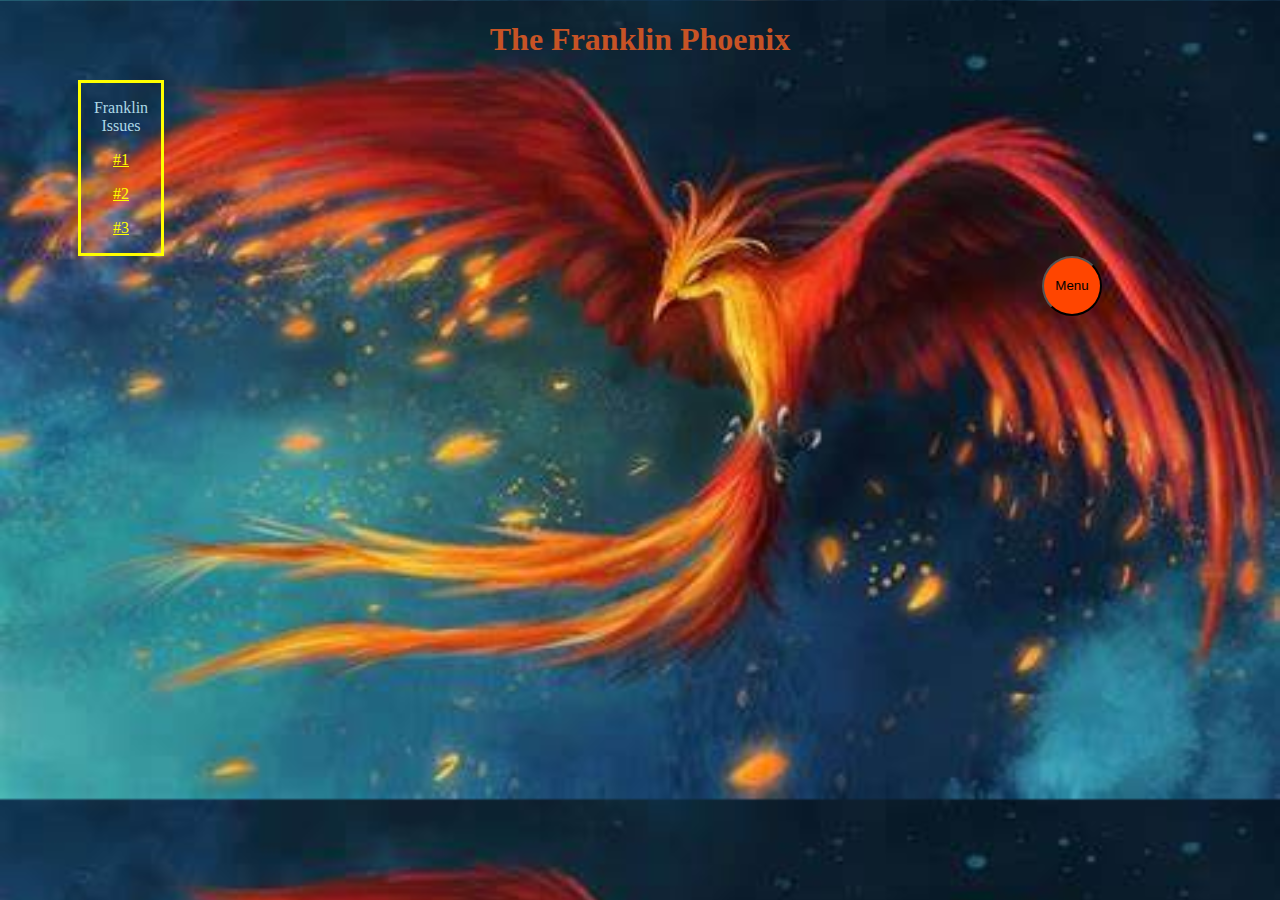
<file: index.html>
<!DOCTYPE html>
<html>
    <head>
        <title>The Franklin Phoenix</title>
        <link rel="stylesheet"type='text/css'href='style.css'/>
        <script src="index.js"></script>
    </head>
    <body>
        <header>
            <h1 id="header1title">The Franklin Phoenix</h1>
        </header>
        <main>
            <img class="mainFlutteringPhoenix" alt="red phoenix that goes across the screen" src="images/phoenixMainPicture.png"/>
            <div id="issues_border">
                <p class="light_blue">Franklin Issues</p>
                <div id="issues_division">
                    <a class=issues alt="phoenix_issues#1" href='Phoenix Issues\The Franklin Phoenix - Volume 2022-23 - Issue 1.pdf'><p id="issuesBox">#1</p></a>
                    <a class="issues" alt="phoenix_issues#2" href="Phoenix Issues/The Franklin Phoenix - Volume 2023-24 - Issue 1.pdf"><p>#2</p></a>
                    <a class="issues" alt="phoenix_issues#3" href="Phoenix Issues/The Franklin Phoenix - Volume 2023-24 - Issue 2.pdf"><p>#3</p></a>
                </div>
            </div>
            <div id="menu_position">
                 <button id="menu_button">Menu</button>
            </div>
            <div id="side_menu">
                <button id="about_us">About Us</button>
<!--                 <button id="franklin_issues">Franklin Issues</button> -->
                <button id="go_back">Go Back</button>
            </div>
        </main>
     </body>
</html>
</file>
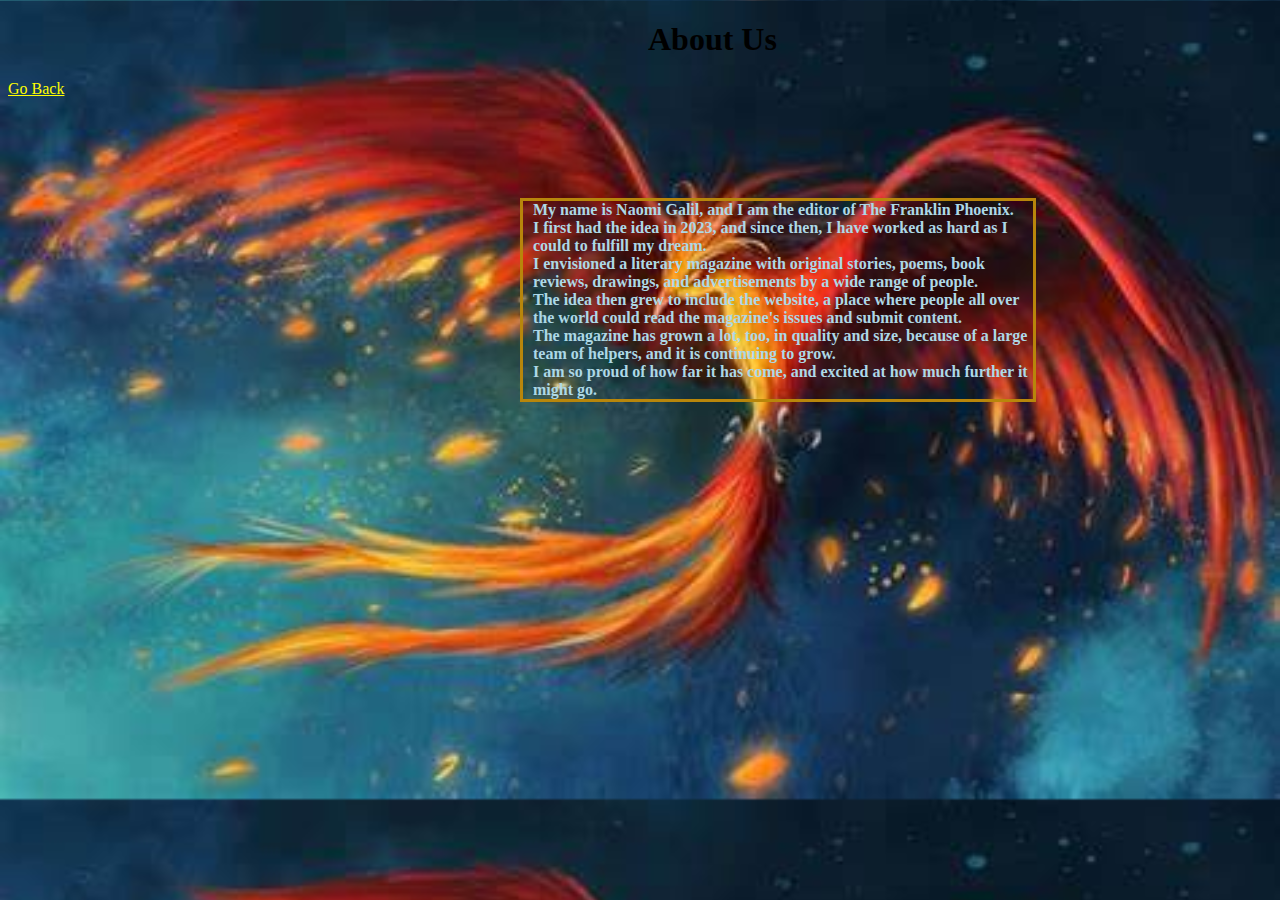
<file: aboutUs.html>
<!DOCTYPE html>
<html>
    <head>
        <link rel="stylesheet"type='text/css'href='style.css'/>
        <title>About Us</title>
    </head>
    <body>
        <header>
            <h1 id='ab'>About Us</h1>
        </header>
        <main>
            <img class="mainFlutteringPhoenix" alt="red phoenix that goes across the screen" src="images/phoenixMainPicture.png"/>
            <a class="back" alt="back" href="index.html"><p>Go Back</p></a>
            <p id="about_us_text" class="light_blue">My name is Naomi Galil, and I am the editor of The Franklin Phoenix. 
                <br> I first had the idea in 2023, and since then, I have worked as hard as I could to fulfill my dream. <br>
                I envisioned a literary magazine with original stories, poems, book reviews, drawings, and advertisements by a wide range of people.<br>
                The idea then grew to include the website, a place where people all over the world could read the magazine's issues and submit content.<br>
                 The magazine has grown a lot, too, in quality and size, because of a large team of helpers, and it is continuing to grow.<br>
                  I am so proud of how far it has come, and excited at how much further it might go. </p>
        </main>
        <footer>
        
        </footer>
    </body>

</html>
</file>
<file: style.css>
body{
    background-image: url('images/bg.png') ;
    background-size: cover;
}

a:link{
    color:yellow;
}
a:visited{
    color:yellow;
}
#header1title{
    text-align: center;
    color:rgb(199, 83, 37);
}
.mainFlutteringPhoenix{
    width:70px;
    position: absolute;
    left:-70px;
    animation-name:phoenix;
    animation-duration: 5s;
    animation-delay: 2s;
    animation-iteration-count: 1;
}
@keyframes phoenix{
    from{transform:translatex(-10vw)}
    to{transform:translatex(110vw)}
}
#issues_border{
    border:yellow solid 3px;
    margin-left: 70px;
    width: 80px;
    text-align: center;
}
#menu_position{
    /* border:rgb(219, 176, 96) solid 3px; */
    width:70px;
    height:70px;
    margin-left:80vw ;
    padding-left: 10px;
}
#ab{
    padding-left: 50vw;
}
.back{
    height:30px;
}
.light_blue{
    color:lightblue;
}
#menu_button{
    height: 60px;
    background-color: orangered;
    border-radius: 50%;
    width: 60px;
}
#about_us_text{
    width: 500px;
    margin-left: 40vw;
    font-weight: bold;
    padding-left: 10px;
    border: darkgoldenrod solid 3px;
    margin-top: 100px;
}
#side_menu{
    width:300px;
    position: fixed;
    left:-300px;
    top:0px;
    display: flex;
    flex-direction: column;
    justify-content: space-evenly;
    background-color: rgba(221, 171, 159, 0.6);
    height:100vh;
    transition: left 0.2s ease;
}
#side_menu button{
    margin: 50px;
    height:30vh;
    background-color: rgb(221, 153, 136);

}
#side_menu.open{
    left:0;
}
</file>
